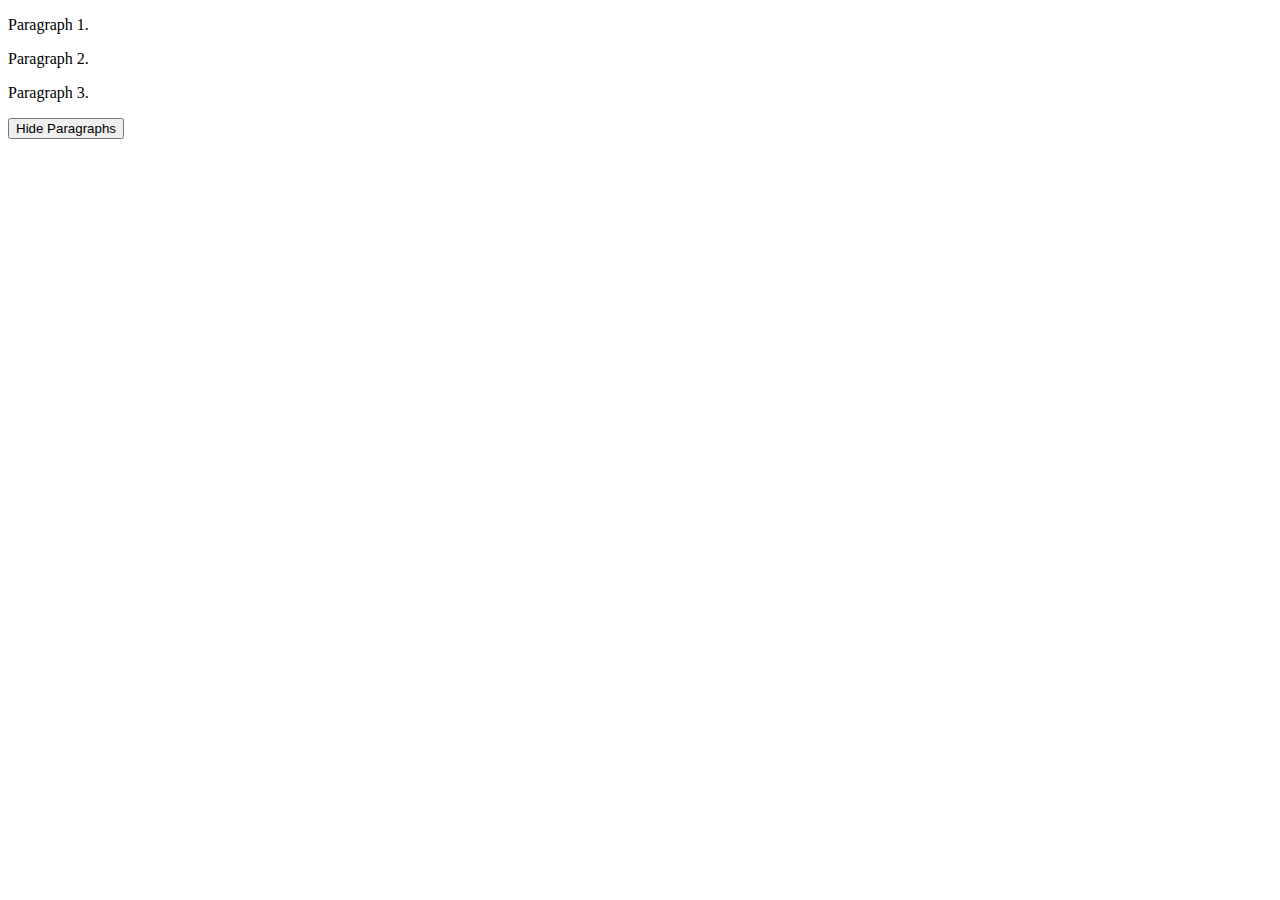
<file: ex_04/index.html>
<!DOCTYPE html>
<html lang="en">
<head>
    <meta charset="UTF-8">
    <meta name="viewport" content="width=device-width, initial-scale=1.0">
    <title>Houdini</title>
    <script src="https://code.jquery.com/jquery-3.6.0.min.js"></script>
    <script src="ex_04.js"></script>
</head>
<body>
    <p>Paragraph 1.</p>
    <p>Paragraph 2.</p>
    <p>Paragraph 3.</p>
    <button id="hide-btn">Hide Paragraphs</button>
</body>
</html>
</file>
